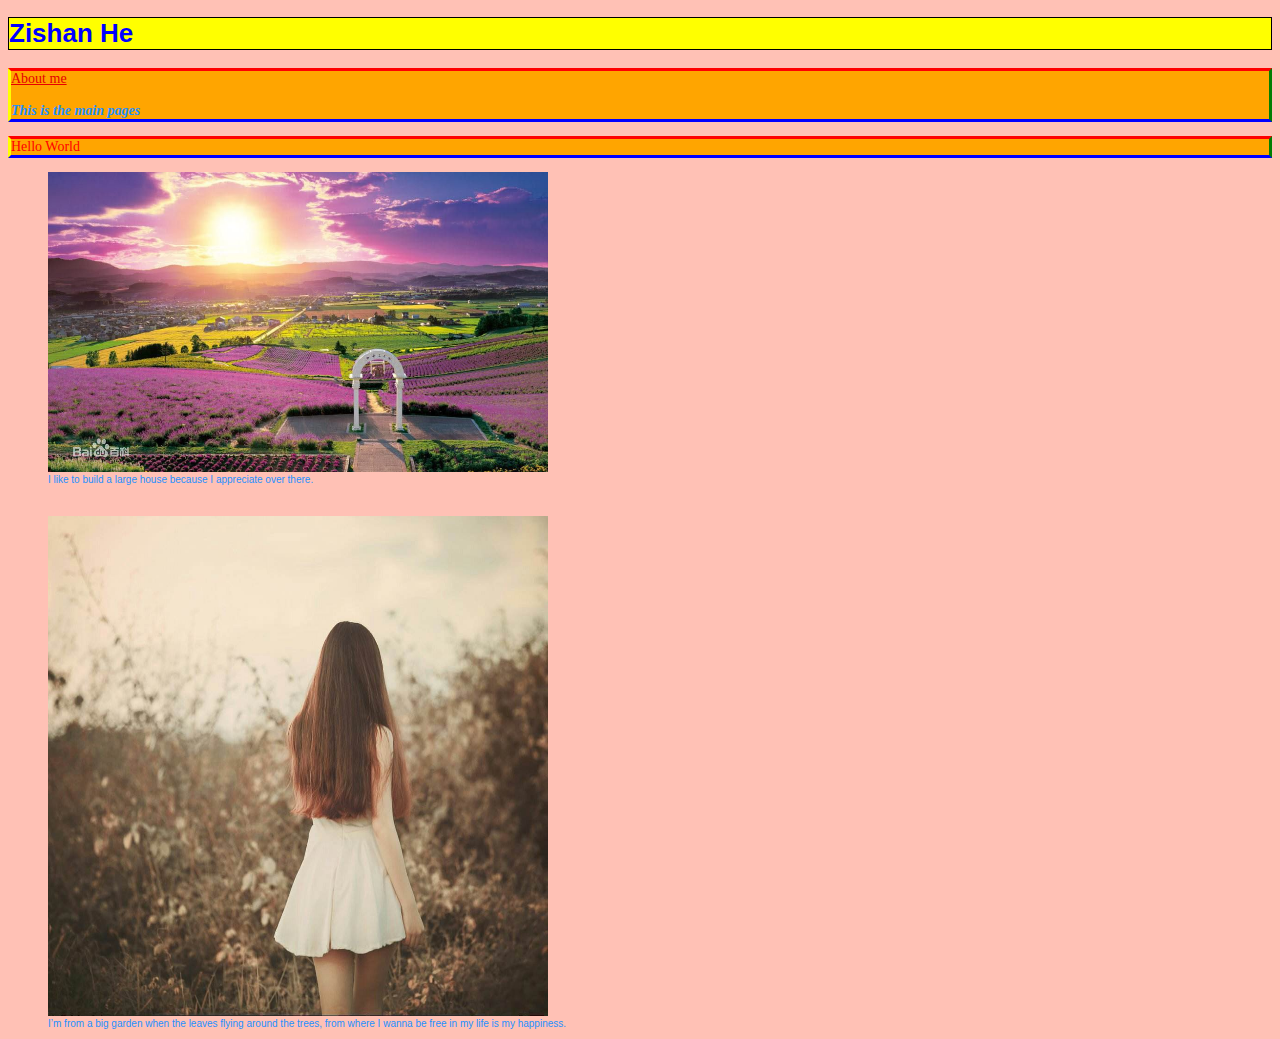
<file: index.html>
<!DOCTYPE html>
<html>
  <head>
    <meta charset="utf-8">
    <title>Zishan He</title>
	<link href="styles/style.css" rel="stylesheet">
  </head>
  
  <body>
	<h1>Zishan He</h1>
	<p>	
		<a href="about-me.html">About me</a>
		<br>
		<br>
		<b><i><em>This is the main pages</em></i></b>
	</p>
	
	<p class="ex1">
		Hello World
	</p>
	
	<figure>
		<img src="images/1.jpg" alt="beautiful_environment" width="500" height="300">
		<figcaption style="color:DodgerBlue;">
		I like to build a large house because I appreciate over there.
		</figcaption>
	</figure>
	
	<br>
	
	<figure>
		<img src="images/2.jpg" alt="people" width="500" height="500">
		<figcaption style="color:DodgerBlue;">
		I’m from a big garden when the leaves flying around the trees, 
		from where I wanna be free in my life is my happiness.
		</figcaption>
	</figure>
  </body>
</html>
</file>
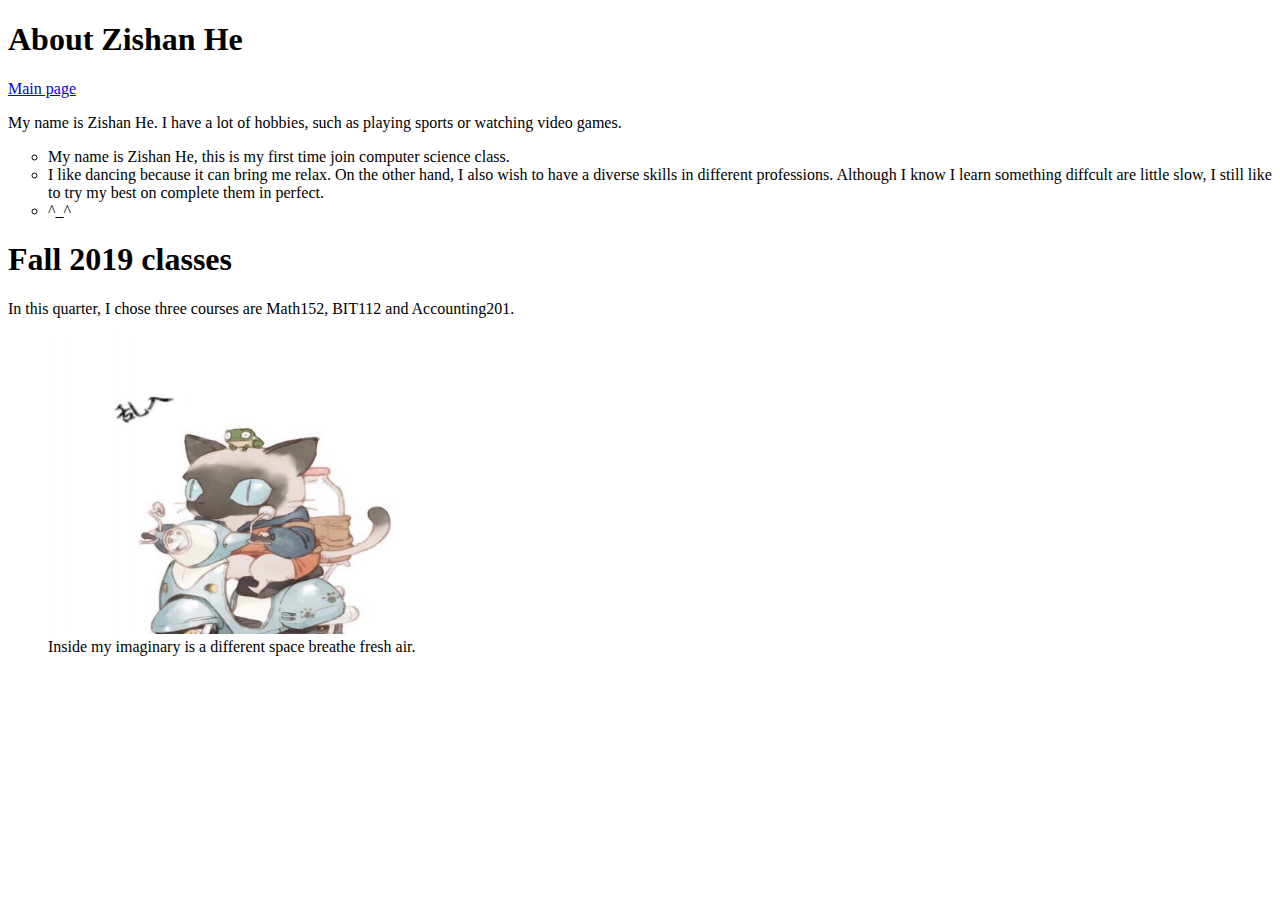
<file: about-me.html>
<!DOCTYPE html>
<html>
  <head>
    <meta charset="utf-8">
    <title>Zishan He</title>
  </head>
    
	<h1>About Zishan He</h1>
	<p>
		<a href="index.html">Main page</a>
	</p>
	
	<footer>My name is Zishan He. I have a lot of hobbies, such as playing sports or watching 
	video games.
	</footer>
	
	<ul style="list-style-type:circle;">
	  <li>My name is Zishan He, this is my first time join computer science class.</li>
	  <li>I like dancing because it can bring me relax. On the other hand, I also wish to have a diverse skills
	  in different professions. Although I know I learn something diffcult are little slow, I still like to try 
	  my best on complete them in perfect.</li>
	  <li>^_^</li>
	</ul>
	
	<h1>Fall 2019 classes</h1>
    <p>In this quarter, I chose three courses are Math152, BIT112 and Accounting201.</p> 
	
	<figure>	
		<img src="images/3.jpg" alt="beautiful_environment" width="400" height="300">
		<figcaption> Inside my imaginary is a different space breathe fresh air.</figcaption>
	</figure> 
</html>
</file>
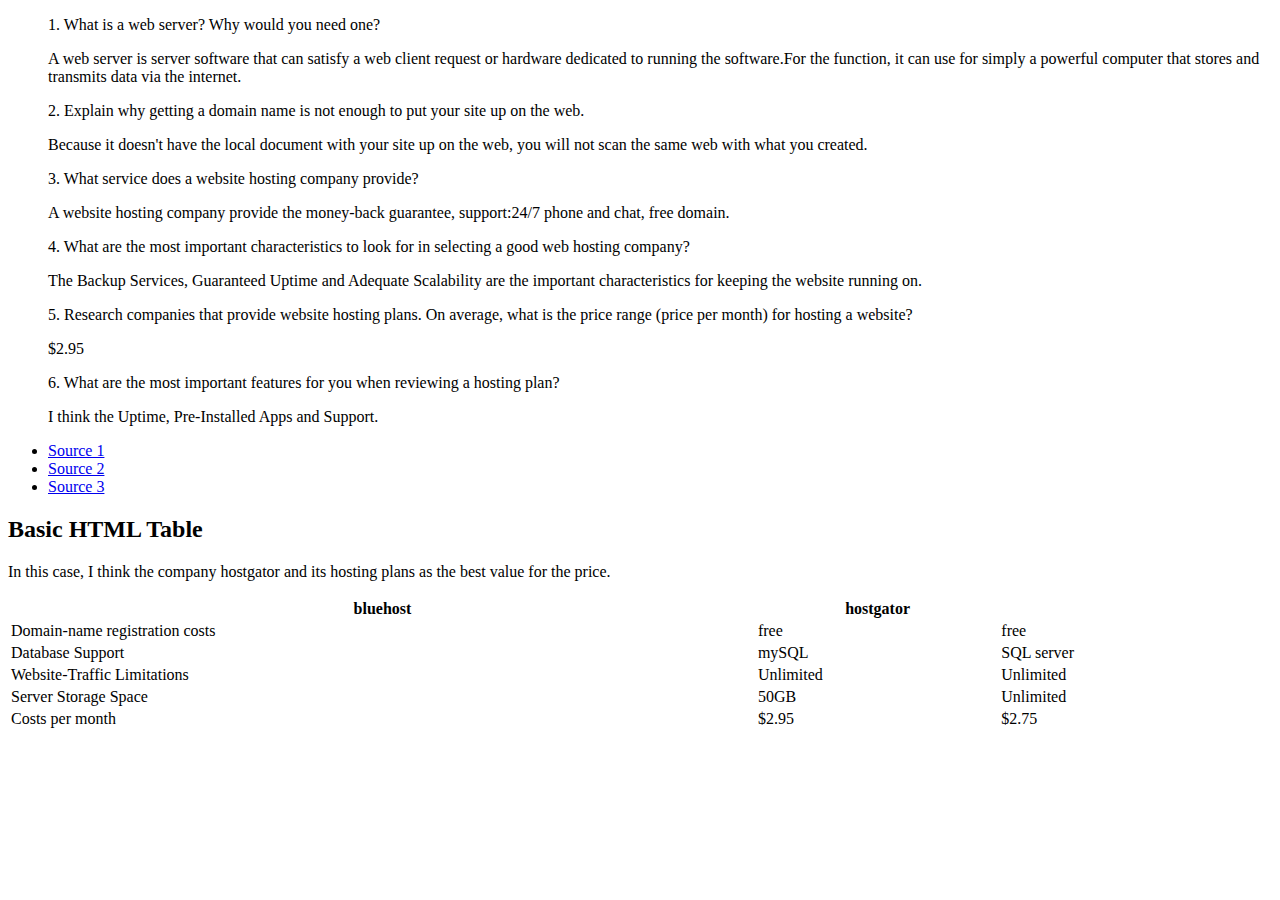
<file: Web Hosting Report/Web Hosting Report.html>
<!DOCTYPE html>
<html>
<head>
    <meta charset="utf-8">
    <meta name="viewport" content="width=device-width" />
    <title>Web Hosting Report</title>
</head>
<body>
<nav id="bit112-nav">
    <ul>
    <div>
        <p>1. What is a web server? Why would you need one?</p>
        <p>A web server is server software that can satisfy a web client request or hardware dedicated to running the software.For the 
        function, it can use for simply a powerful computer that stores and transmits data via the internet.</p>
         

        <p>2. Explain why getting a domain name is not enough to put your site up on the web.</p>
        <p>Because it doesn't have the local document with your site up on the web, you will not scan the same web with what you created.</p>
        
        <p>3. What service does a website hosting company provide?</p>
        <p>A website hosting company provide the money-back guarantee, support:24/7 phone and chat, free domain.</p>

        <p>4. What are the most important characteristics to look for in selecting a good web hosting company?</p>
        <p>The Backup Services, Guaranteed Uptime and Adequate Scalability are the important characteristics for keeping the website running on. </p>
          
        <p>5. Research companies that provide website hosting plans. On average, what is the price range (price per month) for hosting a website?</p>			 
        <p>$2.95</p>
        
        <p>6. What are the most important features for you when reviewing a hosting plan? </p>
        <p>I think the Uptime, Pre-Installed Apps and Support.</p>

        <li><a href="https://www.bluehost.com/special/homeaff?utm_source=www.top10bestwebsitehosting.com&utm_medium=affiliate&utm_campaign=affiliate-link_naturalcpa_Directories">Source 1</a></li>
        <li><a href="https://www.hostgator.com/promo/top10best?clickid=z0P0L90vyxyORV9wUx0Mo34BUkn1sgyFuXax0k0&irgwc=1&affpat=1&mpid=34020">Source 2</a></li>
        <li><a href="https://www.networksolutions.com/hosting?clickid=z0P0L90vyxyORV9wUx0Mo34BUkn1sgVtuXax0k0&iradid=596012&irpid=34020&sharedid=&source=IR&siteid=662&channelid=P61C662S645N0B9A1D9E0000V100&promo=HOSTINGSAVE20">Source 3</a></li>
    </div>
    </ul>
    
    <h2>Basic HTML Table</h2>

<table style="width:100%">
  <tr>
    <th>bluehost</th>
    <th>hostgator</th> 
  </tr>
  <tr>
    <td>Domain-name registration costs</td>
    <td>free</td>
    <td>free</td>
  </tr>
  <tr>
    <td>Database Support</td>
    <td>mySQL</td>
    <td>SQL server</td>
  </tr>
  <tr>
    <td>Website-Traffic Limitations</td>
    <td>Unlimited</td>
    <td>Unlimited</td>
  </tr>
  <tr>
    <td>Server Storage Space</td>
    <td>50GB</td>
    <td>Unlimited</td>
  </tr>
  <tr>
    <td>Costs per month</td>
    <td>$2.95</td>
    <td>$2.75</td>
  </tr>

  <p>In this case, I think the company hostgator and its hosting plans as the best value for the price.</p>
  
  
</table>

</nav>
</body>
</html>
</file>
<file: styles/style.css>
html { 
 font-size: 10px; 
 font-family: Helvetica, Arial, sans-serif;
}

header, main { padding: 2.5rem;
               line-height: 1.9; 
			   }
			   
main {
	max-width: 50%;
	}

h1 { 
	font-size: 2.6rem; 
	color: blue;
	background-color: yellow;
	border: 1px solid black;
	}

p,li {
	font-size: 1.4rem; 
    border-style: solid;
    border-color: red green blue yellow;
	color: DodgerBlue;
	font-family: verdana;
	background-color: Orange;
    }

p.ex1{
	color: red;
}

li { 
	line-height: 1.5; 
	}

body {
	background-color: rgba(255, 99, 71, 0.4);
	}

a:link { color: #e60000; }

a:visited { color: #990073; }

a:hover { color: #cc3300; background-color: #ebebe0; text-decoration: none; }

a:active { color: #ebebe0; background-color: #cc3300; text-decoration: none; }
</file>
